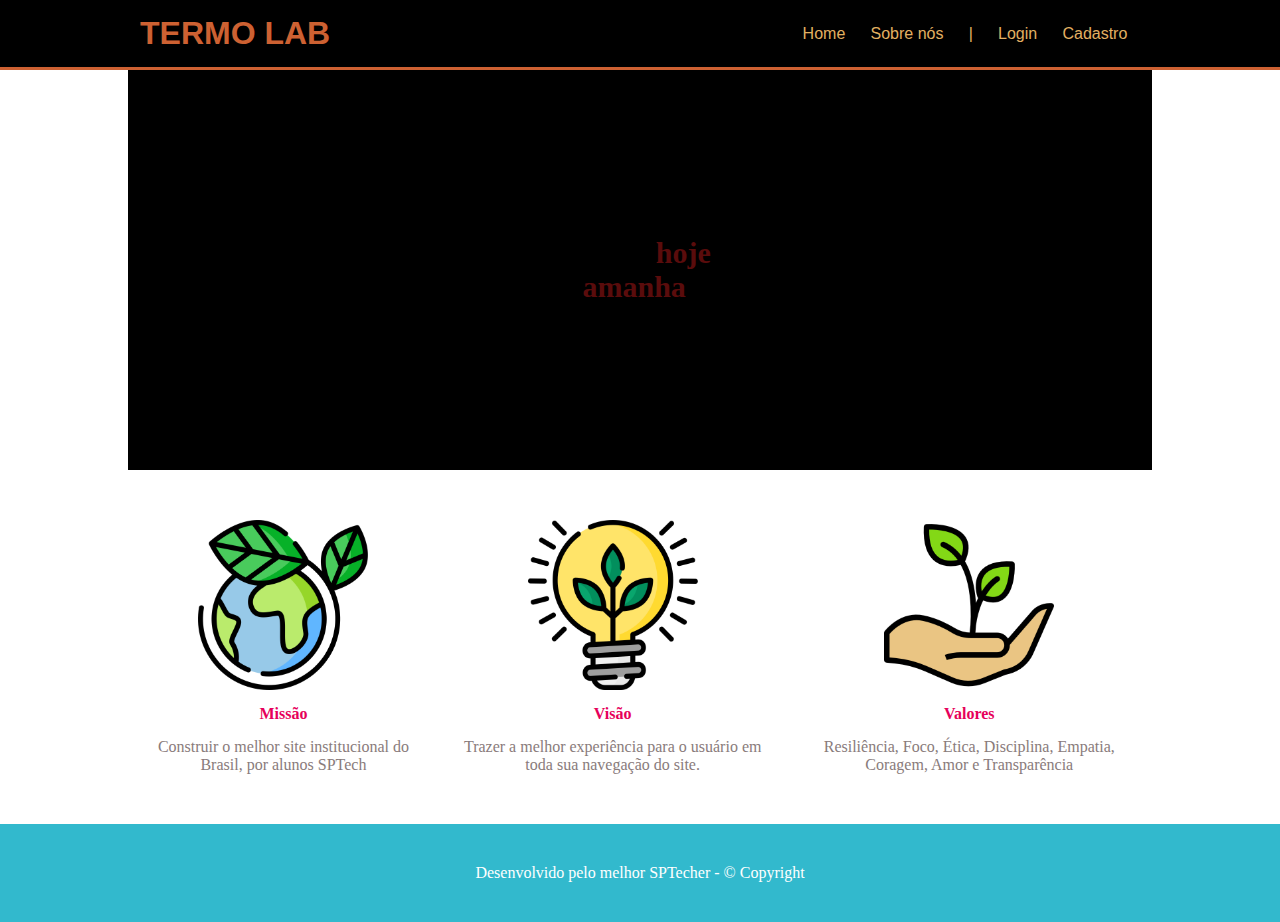
<file: index.html>
<!DOCTYPE html>

<html lang="pt-br">

<head>
    <meta charset="UTF-8">
    <meta http-equiv="X-UA-Compatible" content="IE=edge"> 
    <meta name="viewport" content="width=device-width, initial-scale-1.0">
    <link rel="stylesheet" href="estilos.css">
    <title>Site Institucional</title>
</head>
<body>
    <div class="header">
        <div class="container">
            <h1>TERMO LAB</h1>
                <div class="navbar">
                    <ul>
                        <li> <a href="index.html">Home</a> </li>
                        <li>Sobre nós</li>
                        <li>|</li>
                        <li> <a href="login.html">Login</a> </li>
                        <li>Cadastro</li>
                    </ul>
                </div>
            </div>
    </div>
    <!-- BANNER -->
    <div class="banner">
        <div class="container">
            <p>Preservando <b>hoje </b> para existir <b>amanha</b></p>
        </div>
     
    </div> 
    <!-- SOCIAL -->
    <div class="social">
        <div class="container">
            <div class="caixas">
                <div class="caixa">
                    <img src="./assets/img/planet-earth_color.png" alt="Imagem sobre nossa missão">
                    <h4>Missão</h4>
                    <p>Construir o melhor site institucional do Brasil, por alunos SPTech</p>
                </div>
                <div class="caixa">
                    <img src="./assets/img/lightbulb_color.png" alt="Imagem sobre nossa visão">
                    <h4>Visão</h4>
                    <p>Trazer a melhor experiência para o usuário em toda sua navegação do site.</p>
                </div>
                <div class="caixa">
                    <img src="./assets/img/growth_color.png" alt="Imagem sobre nossos valores">
                    <h4>Valores</h4>
                    <p>Resiliência, Foco, Ética, Disciplina, Empatia, Coragem, Amor e Transparência</p>
                </div>
            </div>
        </div>
    </div>

<!-- FOOTER -->
    <div class="footer">
        <div class="container">
            <p>Desenvolvido pelo melhor SPTecher - &copy; Copyright</p>
        </div>
    </div>
</body>    
        
</html>
</file>
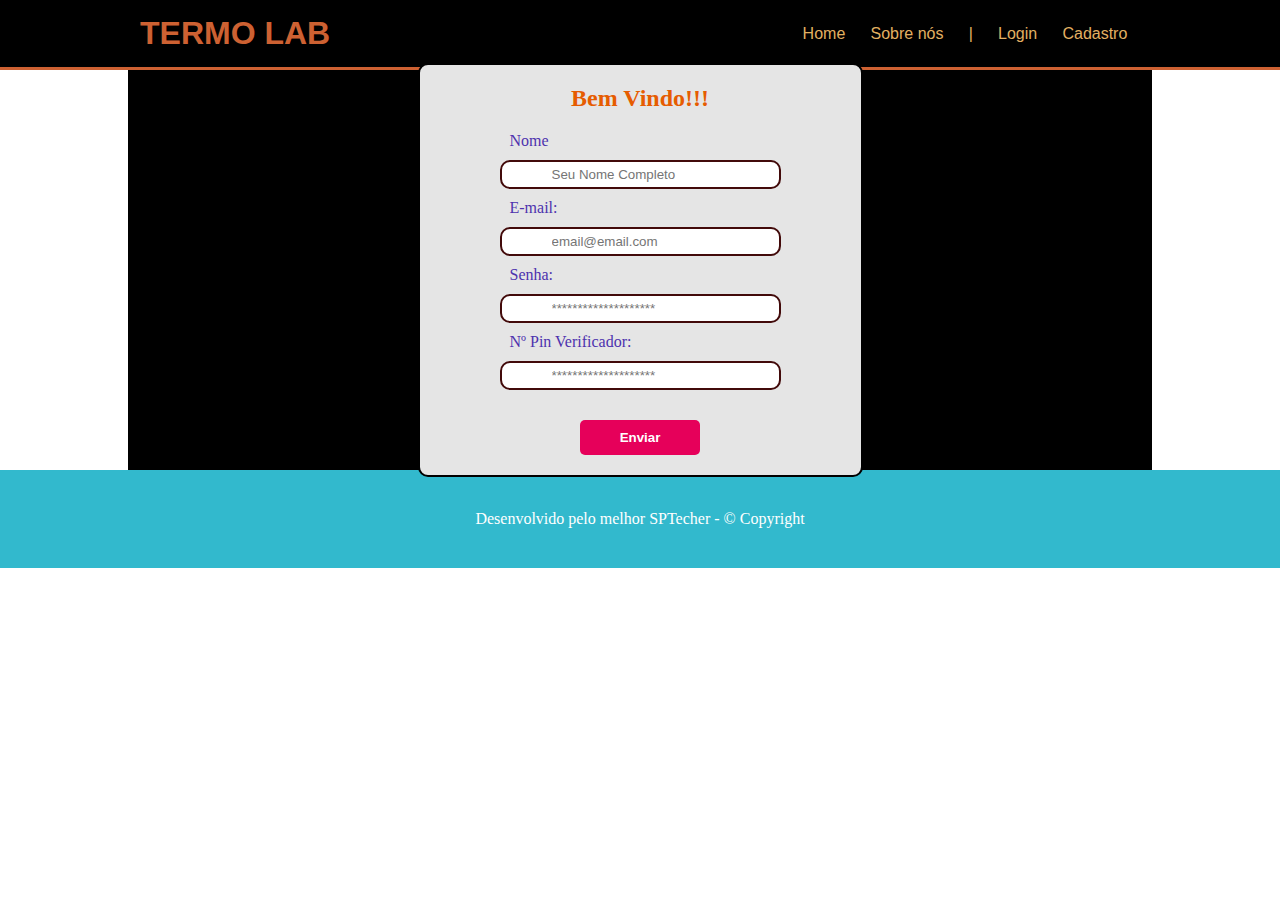
<file: login.html>
<!DOCTYPE html>
<html lang="pt-br">
<head>
    <meta charset="UTF-8">
    <meta http-equiv="X-UA-Compatible" content="IE=edge">
    <meta name="viewport" content="width=device-width, initial-scale=1.0">
    <link rel="stylesheet" href="estilos.css">
    <link rel="stylesheet" href="login.css">
    <title>LOGIN</title>

</head>
<body>
    <div class="header">
        <div class="container">
            <h1>TERMO LAB</h1>
                <div class="navbar">
                    <ul>
                        <li> <a href="index.html">Home</a> </li>
                        <li>Sobre nós</li>
                        <li>|</li>
                        <li> <a href="login.html">Login</a> </li>
                        <li>Cadastro</li>
                    </ul>
                </div>
            </div>
    </div>

    <div class="banner">
        <div class="container">
            <div class="caixa-formulario">
                <h2>Bem Vindo!!!</h2>
                <div class="campo">
                    <label for="text">Nome</label>
                    <input type="text" id="inNome" placeholder="Seu Nome Completo">
                </div>
                <div class="campo">
                    <label for="email">E-mail:</label>
                    <input type="email" id="email" placeholder="email@email.com">
        
                </div>
                <div class="campo">
                    <label for="password">Senha:</label>
                    <input type="password" id="password" placeholder="********************">
        
                </div>
                <div class="campo">
                    <label for="password">Nº Pin Verificador:</label>
                    <input type="password" id="pincode" placeholder="********************">
                </div>
                <button class="buttone">Enviar</button>
            </div>

        </div>
    </div>
    
    <div class="footer">
        <div class="container">
            <p>Desenvolvido pelo melhor SPTecher - &copy; Copyright</p>
        </div>
    </div>

</body>
</html>
</file>
<file: estilos.css>
*{
    padding: 0;
    margin: 0;
    color: #f1f1f1;
}

.header{
    padding: 15px;
    border-bottom: 3px solid #cd6132;
    background-color: black;
}
.container{
    margin: 0 auto;
    width: 80%;
    display: flex;
    align-items: center;
    justify-content: space-between;

}
h1{
    color: #cd6132;
    font-weight: 900;
    font-family: Impact, Haettenschweiler, 'Arial Narrow Bold', sans-serif;
}
ul{
    display: flex;
    width: 350px;
    justify-content: space-around;
    list-style: none;
    font-family: 'Franklin Gothic Medium', 'Arial Narrow', Arial, sans-serif;
}

li{
    color: #e3b062;
}
.banner{
    background-color: #000000;
    background-image: url("https://meusanimais.com.br/wp-content/uploads/2021/05/titanoboa-gigante-ceu-azul.jpg");
    display: block;
    margin-left: auto;
    margin-right: auto;
    width: 80%;
 
}
.banner .container{

    height: 400px;
    align-items: center;
    justify-content: center;

}
.banner p {
    width: 280px;
    color: rgb(0, 0, 0);
    font-size: 30px;
}
.banner b{
    color: #5a0c0c;
}
.social{
    margin: 50px 0;

}
.social .caixas, .caixa{
    display: flex;
}
.caixa {
    flex-direction: column;
    align-items: center;
    margin: 0 15px;
}
.caixa h4{
    margin: 15px 0;
    color: #e6005a;
}
.caixa p {
    text-align: center;
    color: #897b7b;

}
.caixa img{
    width: 170px;
}

.footer {
    padding: 40px 0;
    background-color: #32b9cd;
}

.footer .container{
    justify-content: center;
}

.footer p {
    color: #ffffff;
}

li a {
    color: #e3b062;
    text-decoration: none;
    cursor: pointer;
}
</file>
<file: login.css>
.caixa-formulario{
    background-color: #e5e5e5;
    padding: 20px 80px 20px 80px;
    border-radius: 10px;
    border:2px solid #000000;
    display: flex;
    flex-direction: column;
    align-items: center;
    justify-content: center;

}

.caixa-formulario h2{
    color: #e65c00;
    margin-bottom: 10px;
}

.campo{
    display: flex;
    flex-direction: column;
    align-items: flex-start;
    justify-content: flex-start;
}

.campo input{
    padding: 5px 50px;
    border-radius: 10px;
    border: 2px solid #420a0a;
    color: black;
}
.campo label{
    color: #4d32ae;
    margin: 10px;
}
.caixa-formulario button{
    margin-top: 30px;
    width: 120px;
    padding: 10px;
    color: rgb(255, 255, 255);
    background-color: #e6005a;
    padding: 10px ;
    font-weight: bold;
    border: none;
    border-radius: 5px;
    cursor: pointer;
}
.caixa-formulario button:hover{
    opacity: 0.8;
}
</file>
